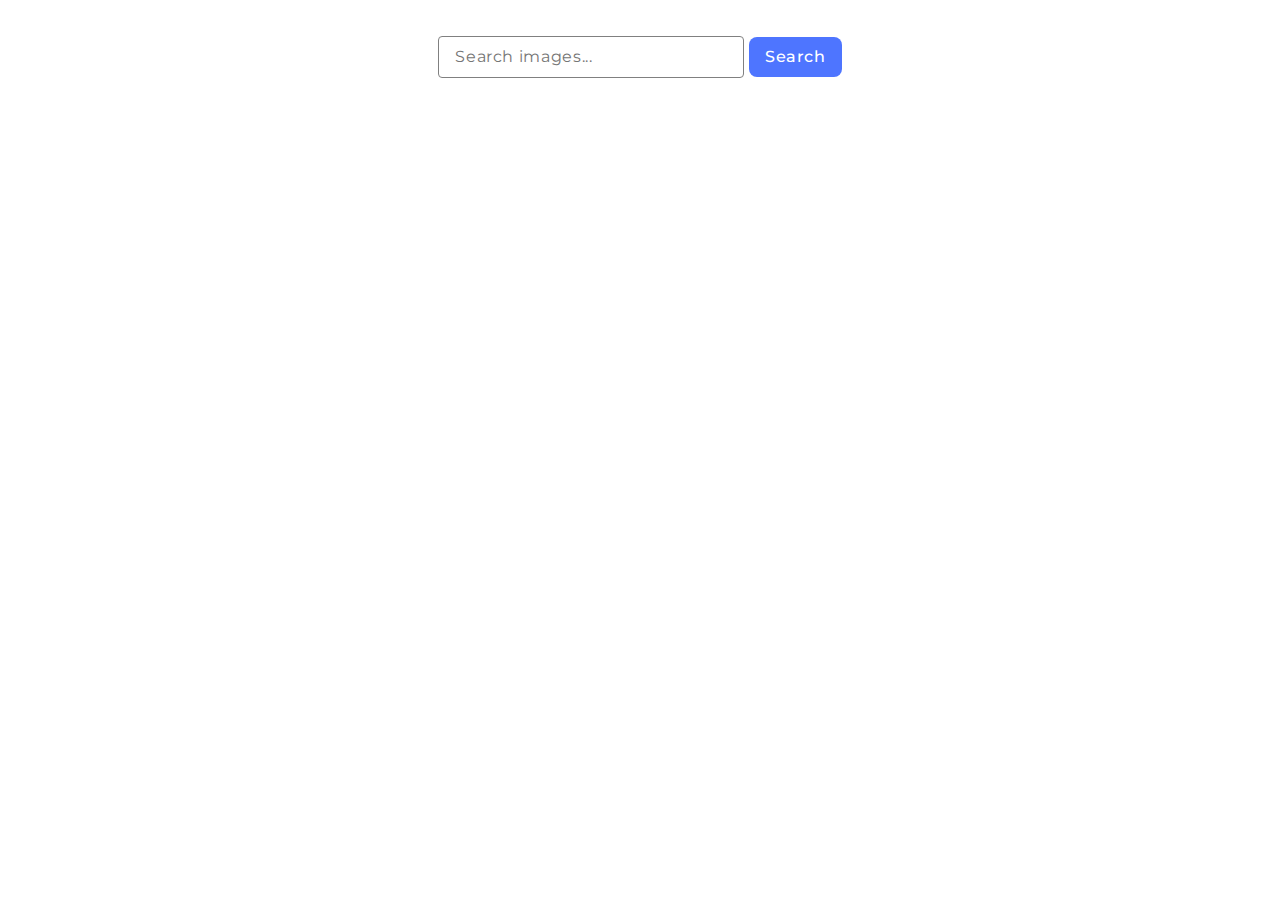
<file: src/index.html>
<!DOCTYPE html>
<html lang="en">
  <head>
    <meta charset="UTF-8" />
    <meta name="viewport" content="width=device-width, initial-scale=1.0" />
    <title>Vanilla App Template</title>
    <link rel="stylesheet" href="./css/my.css" />
    <link rel="preconnect" href="https://fonts.googleapis.com" />
    <link rel="preconnect" href="https://fonts.gstatic.com" crossorigin />
    <link
      href="https://fonts.googleapis.com/css2?family=Montserrat:wght@400;500&display=swap"
      rel="stylesheet"
    />
  </head>
  <body>
    <div class="container">
      <form action="" class="form">
        <input
          class="input"
          type="text"
          name="input"
          placeholder="Search images..."
        />
        <button class="btn" type="submit">Search</button>
      </form>
      <ul class="gallery"></ul>
      <button type="button" class="btn btn-load" style="display: none">
        Load more
      </button>
    </div>

    <script type="module" src="./main.js"></script>
  </body>
</html>
</file>
<file: src/css/my.css>
body,
input {
  color: #808080;
  font-family: Montserrat;
  font-size: 16px;
  font-style: normal;
  font-weight: 400;
  line-height: 1.5; /* 150% */
  letter-spacing: 0.04em;
}

li {
  list-style-type: none;
}

.container {
  display: flex;
  flex-direction: column;
  gap: 10px;
  justify-content: center;
  align-items: center;
  margin-top: 36px;
}

input {
  width: 272px;
  padding: 8px 16px;
  border-radius: 4px;
  border: 1px solid #808080;
}

input:hover {
  border-radius: 4px;
  border: 1px solid #000;
}

input:focus {
  border: 1px solid #4e75ff;
}

.btn {
  color: #fff;
  font-family: Montserrat;
  font-weight: 500;
  padding: 8px 16px;
  line-height: 1.5;
  font-size: 16px;
  letter-spacing: 0.04em;
  border-radius: 8px;
  background-color: #4e75ff;
  border: none;
  cursor: pointer;
}

.btn:hover {
  background-color: #6c8cff;
}

.gallery {
  display: flex;
  flex-wrap: wrap;
  gap: 24px;
  justify-content: center;
}

.gallery-item {
  list-style: none;
}

.gallery-image {
  width: 360px;
  height: 200px;
}

.loader {
  width: 48px;
  height: 48px;
  border: 5px solid #4e75ff;
  border-bottom-color: transparent;
  border-radius: 50%;
  display: inline-block;
  box-sizing: border-box;
  animation: rotation 1s linear infinite;
}

@keyframes rotation {
  0% {
    transform: rotate(0deg);
  }
  100% {
    transform: rotate(360deg);
  }
}
</file>
